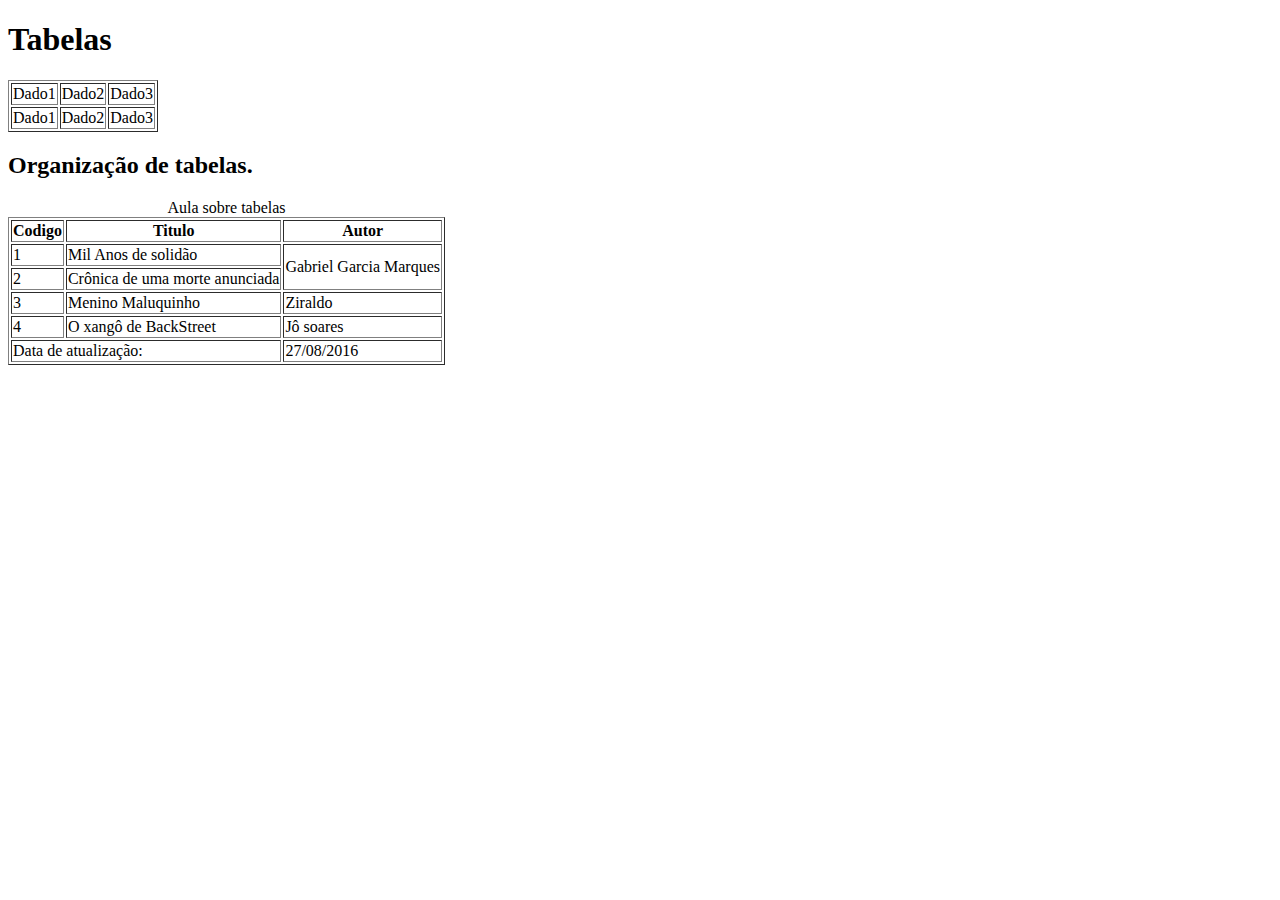
<file: 03/index.html>
<!DOCTYPE html>
<html lang="pt-BR">
<head>
  <meta charset="UTF-8">
  <meta name="viewport" content="width=device-width, initial-scale=1.0">
  <meta http-equiv="X-UA-Compatible" content="ie=edge">
  <title>Aula HTML - Tabelas</title>
</head>
<body>

  <h1>Tabelas</h1>

    <table border="1">
      <tr>
        <td>Dado1</td>
        <td>Dado2</td>
        <td>Dado3</td>
      </tr>
      <tr>
        <td>Dado1</td>
        <td>Dado2</td>
        <td>Dado3</td>
      </tr>
    </table>


<h2>Organização de tabelas.</h2>
<!-- -->
  <table border="1">
    <caption>Aula sobre tabelas</caption>
    <thead>
      <tr>
        <th>Codigo </th>
        <th>Titulo </th>
        <th>Autor </th>
      </tr>
    </thead>
    <tfoot>
      <tr>
        <td colspan="2">Data de atualização:</td>
        <td>27/08/2016</td>
      </tr>
    </tfoot>
    <tbody>
      <tr>
        <td>1</td>
        <td>Mil Anos de solidão</td>
        <td rowspan="2">Gabriel Garcia Marques</td>
      </tr>
      <tr>
        <td>2</td>
        <td>Crônica de uma morte anunciada</td>
      </tr>
      <tr>
        <td>3</td>
        <td>Menino Maluquinho</td>
        <td>Ziraldo</td>
      </tr>
      <tr>
        <td>4</td>
        <td>O xangô de BackStreet</td>
        <td>Jô soares</td>
      </tr>
    </tbody>
  </table>
</body>
</html>
</file>
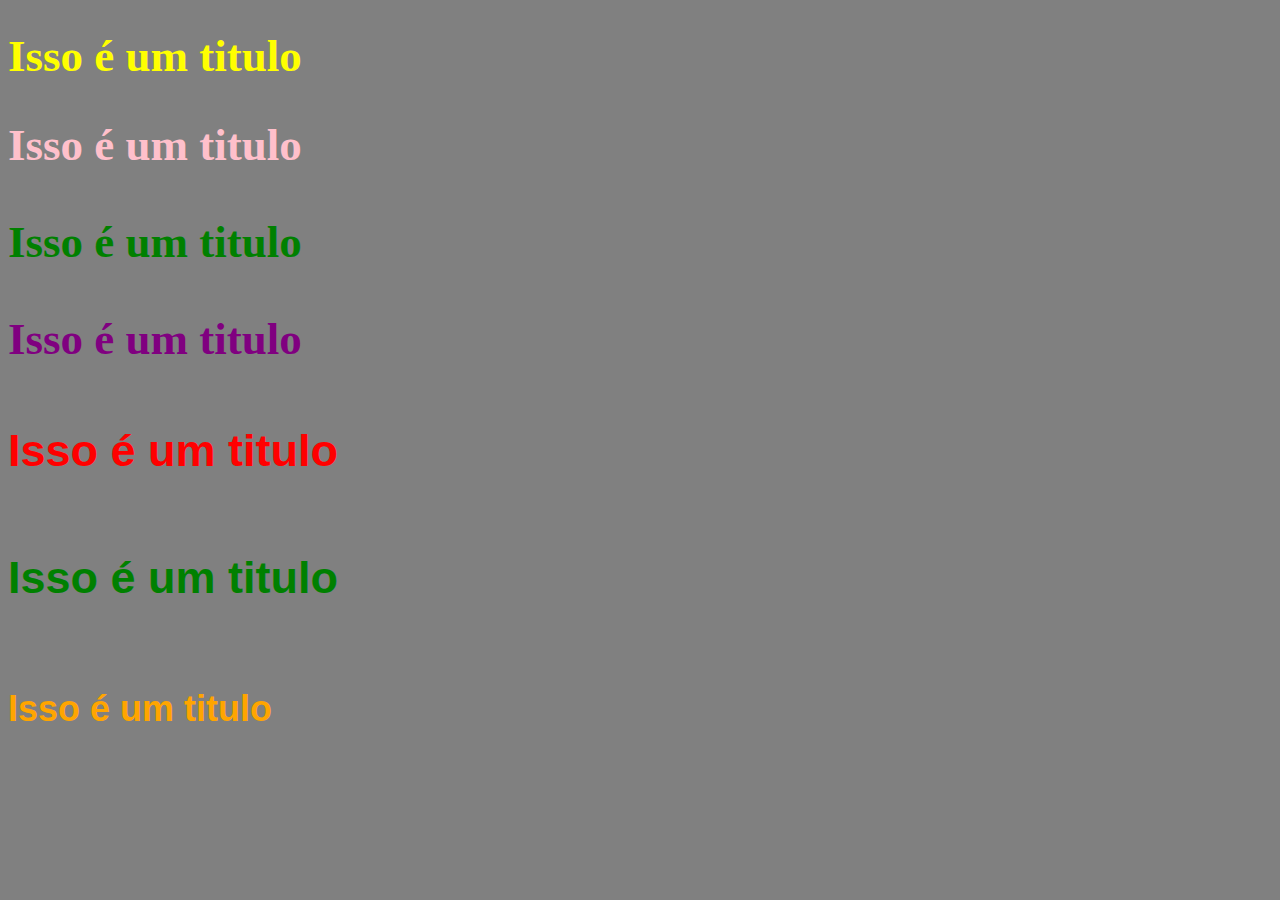
<file: css/01/index.html>
<!DOCTYPE html>
<html lang="pt-Br">
<head>
  <meta charset="UTF-8">
  <meta name="viewport" content="width=device-width, initial-scale=1.0">
  <meta http-equiv="X-UA-Compatible" content="ie=edge">
  <title>Aula Css</title>
  <link href="style.css" rel="stylesheet" type="text/css">

  <style>

      h1{  color : blue   }
      h1{  color: yellow }
      h3{   color: green  }
      h2{   color: yellow }

      h6{
         color     : yellow;
         font-size : 36px;
        }
      /*Seletor ID #*/
        #lilas{ color: purple}

        .marrom{
           color : brown;
           font-size: 40px;
        }

        *{
          font-family:  verdana;
          font-size: 45px;
        }

        .conteudoNoticia{
            color: red;
        }
        .conteudoEsporte{
          color: green
        }
        .conteudoEntre{
          color: orange
        }

        .estiloFonte{
          font-family: arial;
        }
  </style>

</head>

<body>

  <h1>Isso é um titulo</h1>
  <h2 style="color:pink">Isso é um titulo</h2>
  <h3>Isso é um titulo</h3>
  <h1 id="lilas">Isso é um titulo</h1>
  <h4  class="estiloFonte conteudoNoticia">Isso é um titulo</h4>
  <h5  class="estiloFonte conteudoEsporte">Isso é um titulo</h5>
  <h6  class="estiloFonte conteudoEntre">Isso é um titulo</h6>

</body>
</html>
</file>
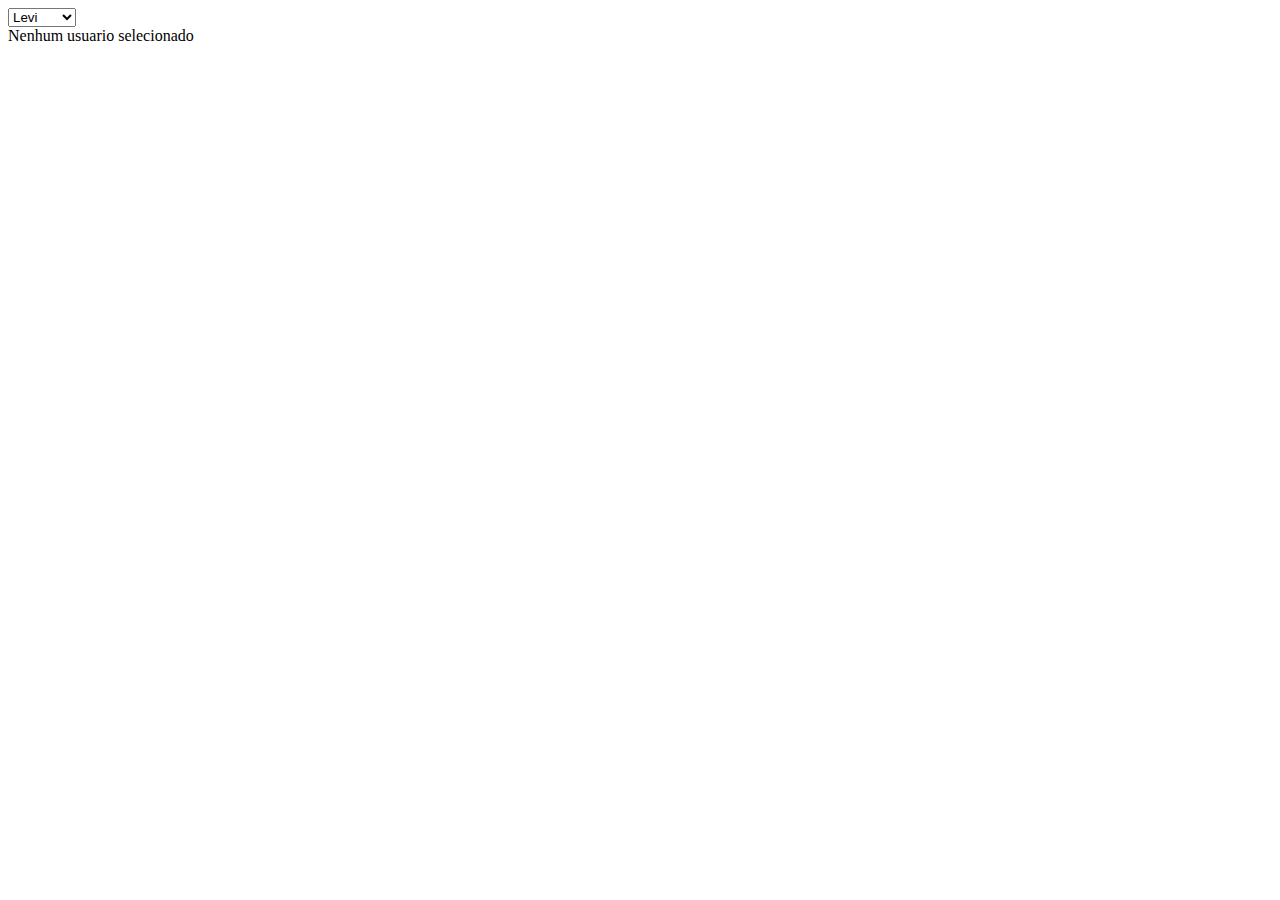
<file: js/ajax/index.html>
<!DOCTYPE html>
<html>
  <head>
    <meta charset="utf-8">
    <title> teste </title>
    <script
  src="https://code.jquery.com/jquery-3.1.1.min.js"
  integrity="sha256-hVVnYaiADRTO2PzUGmuLJr8BLUSjGIZsDYGmIJLv2b8="
  crossorigin="anonymous"></script>
  </head>
  <body>
      <!-- <input type="text" name="txtNome" id="nome" placeholder="Buscar um nome no vetor"><button>Buscar</button> -->
      <select id="nome">
          <option value="levi">Levi</option>
          <option value="gelton">Gelton</option>
          <option value="levitico">Levitivo</option>
      </select>
      <div id="lista">
Nenhum usuario selecionado
      </div>
  </body>
  <script src="./app.js" charset="utf-8"></script>
</html>
</file>
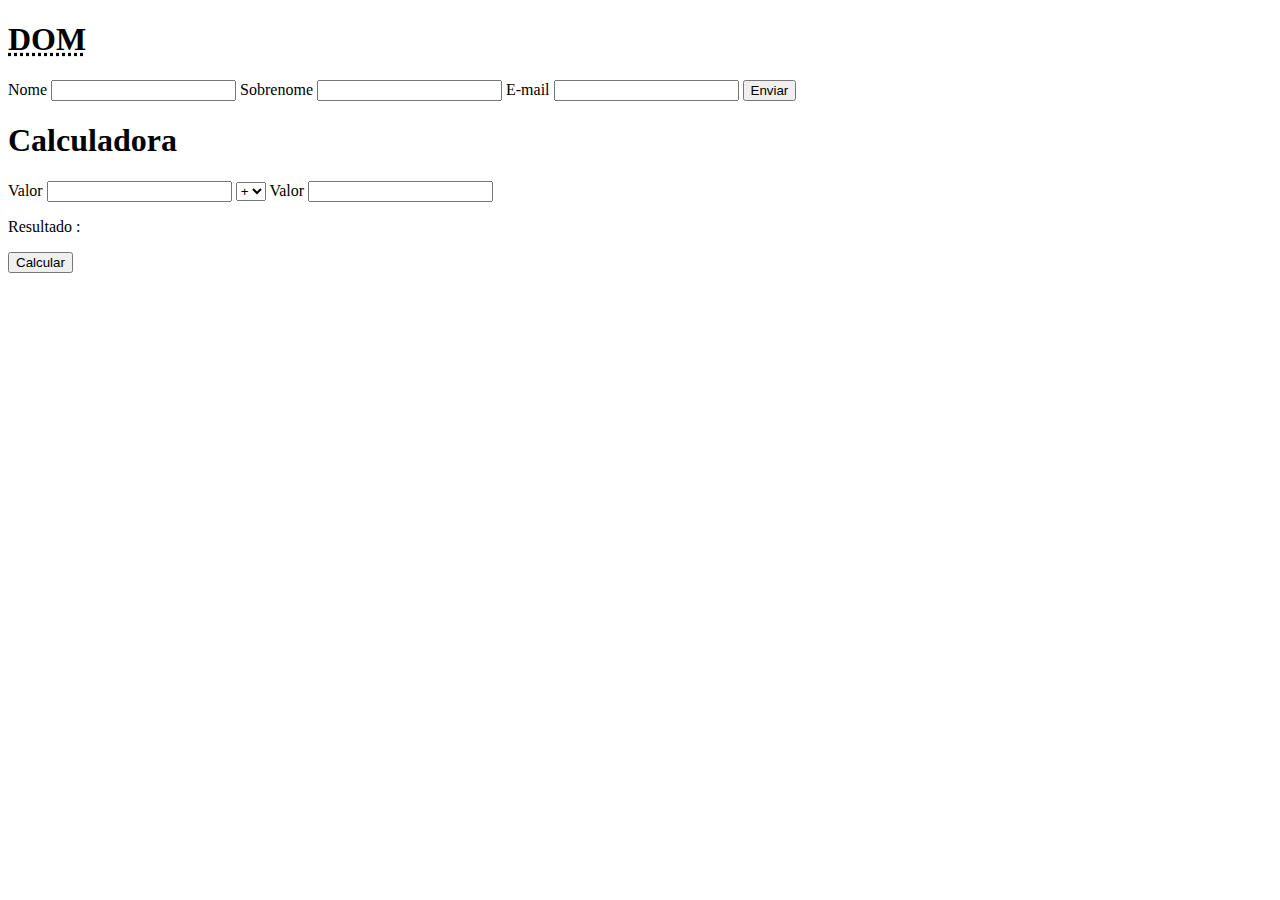
<file: js/dom/index.html>
<!DOCTYPE html>
<html lang="pt-br">
<head>
  <meta charset="UTF-8">
  <meta name="viewport" content="width=device-width, initial-scale=1.0">
  <meta http-equiv="X-UA-Compatible" content="ie=edge">
  <title>Dom - Documento object Model</title>
</head>
<body>
  <h1>
    <abbr title="Documento object Model">DOM</abbr>
  </h1>
  <form action="#">
    <label for="nome">Nome</label>
    <input type="text" id="nome" class="nome">

    <label for="sobrenome">Sobrenome</label>
    <input type="text" id="sobrenome" class="nome">

    <label for="email">E-mail</label>
    <input type="email" id="email">

    <button>Enviar</button>
  </form>
  <form action="#" name="calculo">
    <h1>Calculadora</h1>
    <label for="n1">Valor </label>
    <input type="text" name="n1" id="n1">

    <select name="operado" id="op">
      <option value="sum">+</option>
      <option value="sub">-</option>
      <option value="mult">*</option>
      <option value="div">/</option>
    </select>

    <label for="n2">Valor </label>
    <input type="text" name="n2" id="n2">


    <p>Resultado :<span></span></p>

    <button id="calc">Calcular</button>

  </form>
  <script src="./js/app.js"></script>
</body>
</html>
</file>
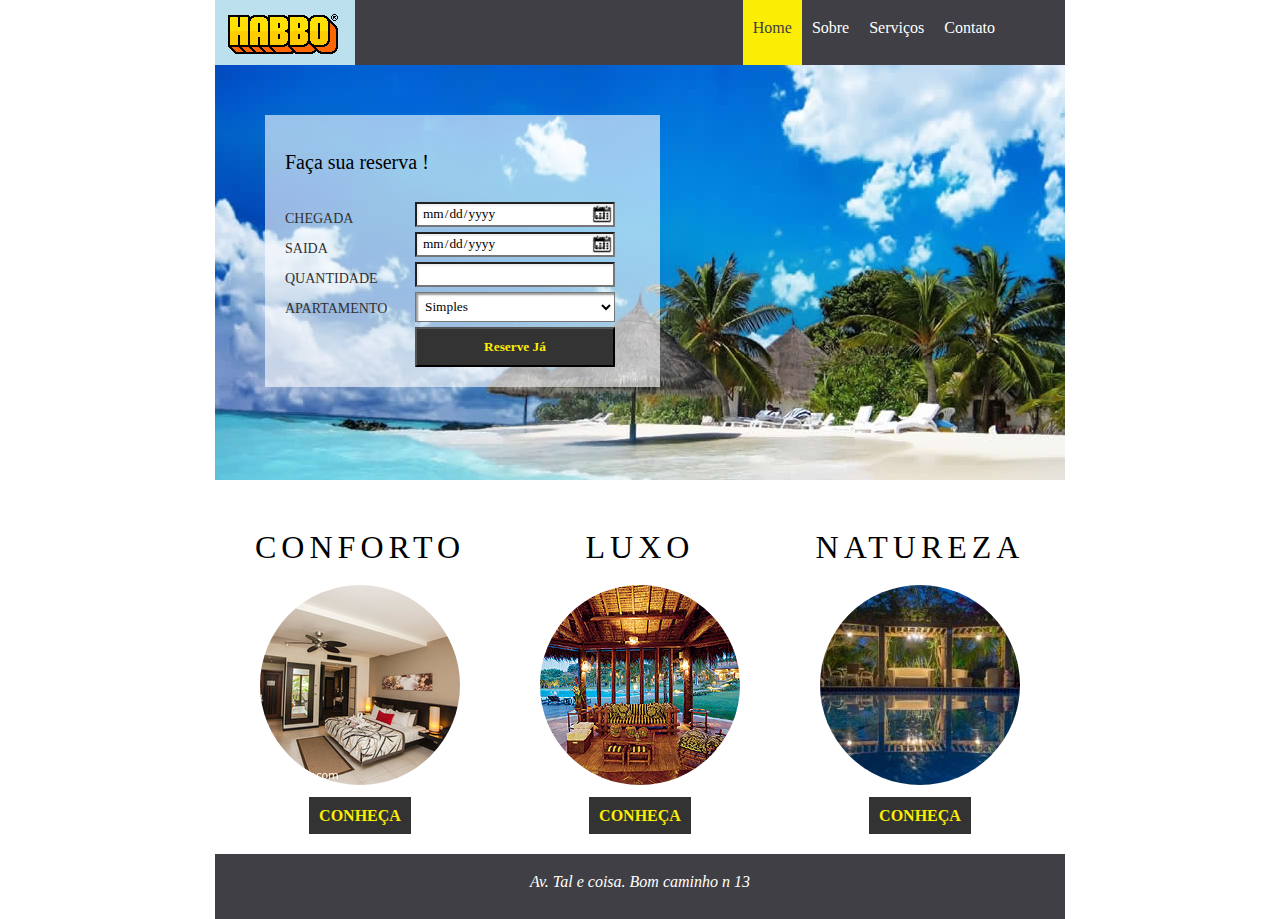
<file: projetos/exercicio/exercicio1/index.html>
<!DOCTYPE html>
<html lang="en">
<head>
  <meta charset="UTF-8">
  <meta name="viewport" content="width=device-width, initial-scale=1.0">
  <meta http-equiv="X-UA-Compatible" content="ie=edge">
  <link rel="stylesheet" href="css/reset.css" type="text/css">
  <link rel="stylesheet" href="css/style.css" type="text/css">

  <title>Hotel do rasta</title>
</head>
<body>
  <div id="site">
    <header>
      <img src="img/habbo-logo.png" alt="logo" title="Logomarca do site ">
      <nav>
        <a href="#">Contato</a>
        <a href="#">Serviços</a>
        <a href="#">Sobre</a>
        <a href="#" class="active">Home</a>
      </nav>
      <section id="banner">
        <form action="#">
          <h2>Faça sua reserva !</h2>
          <label for="chegada">Chegada</label>
          <input type="date" name="chegada" id="chegada">
          <label for="saida">Saida</label>
          <input type="date" id="saida" name="saida">
          <label for="quantidade">Quantidade</label>
          <input type="number" min="1" id="quantidade" name="quatidade">
          <label for="apt">Apartamento</label>
          <select name="apt" id="apt">
            <option value="sg">Simples</option>
            <option value="lx">Luxo</option>
            <option value="nt">Natura</option>
          </select>
          <button>Reserve Já</button>
        </form>
      </section>
    </header>
    <article>
      <section class="apartamentos">
        <h1>Conforto</h1>
        <img src="img/apt-Conforto.jpg" alt="Imagem do apartamento tipo conforto" title="Quarto confortável poente com sol entrando pela janela no fim de tarde">
        <a href="#" title="Informes detalhadas sobre o apartamento conforto">Conheça</a>
      </section>
      <section class="apartamentos">
        <h1>Luxo</h1>
        <img src="img/apt-luxo.jpg" alt="Imagem do apartamento luxo" title="Apartamento clima louge indiano, com estrutura de bambu.">
        <a href="#" title="Informes detalhadas sobre o apartamento lux">Conheça</a>
      </section>
      <section class="apartamentos">
        <h1>Natureza</h1>
        <img src="img/apt-natura.jpg" alt="imagem do aparamento natura" title="Apartamento com muito verde das plantas. Beira de piscina e bem localizado.">
        <a href="#" title="Informes detalhadas sobre o apartamento natureza">Conheça</a>
      </section>
    </article>
    <footer>
      <address>Av. Tal e coisa. Bom caminho n 13</address>
    </footer>
  </div>
</body>
</html>
</file>
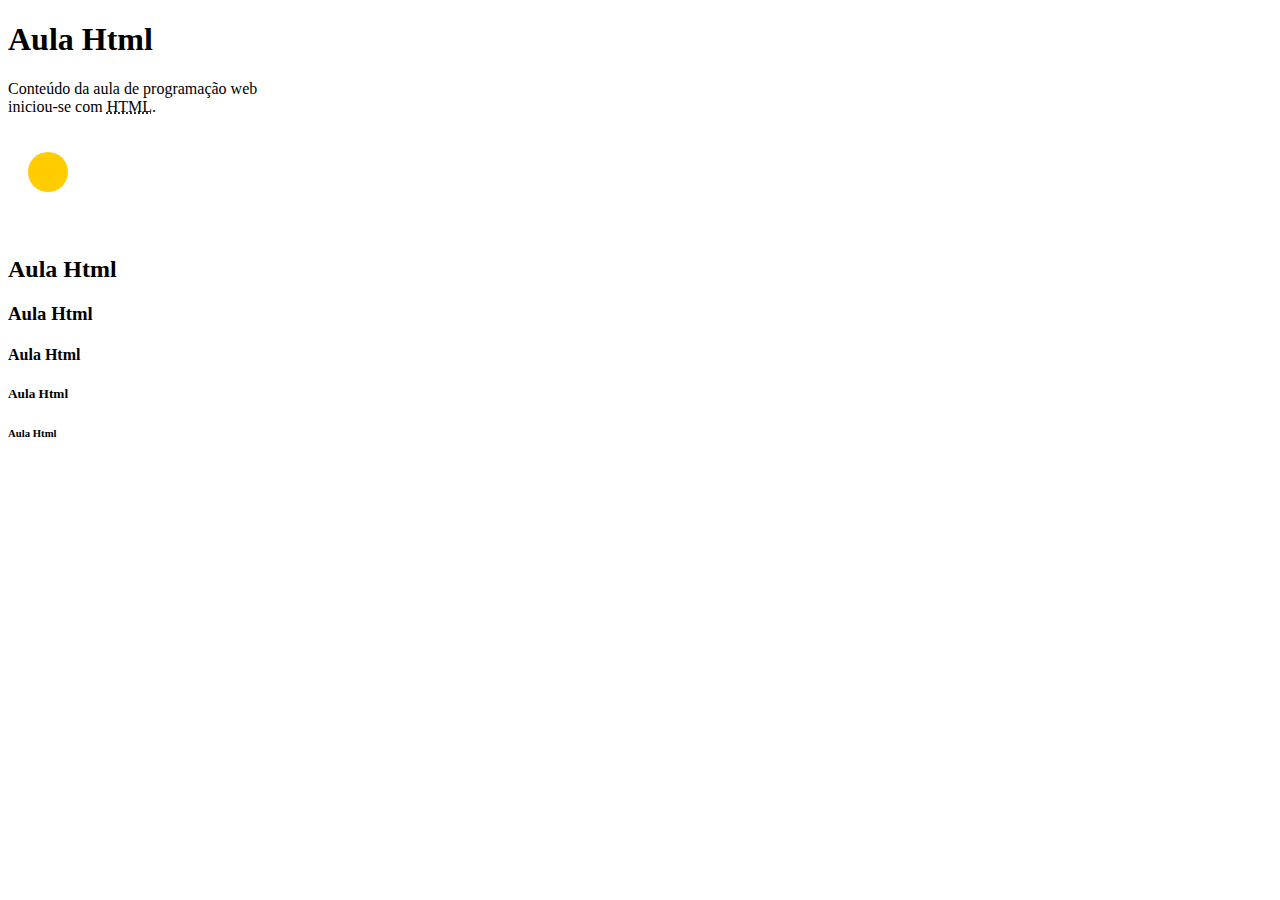
<file: 01/01.html>
<!-- Informação de DOCTYPE -->
<!DOCTYPE html>
<!-- INICIO ESTRUTURA HTML -->
<html lang="pt-BR"> <!-- PROPRIEDADE LINGUAGEM ATRIBUIDA -->
  <head>  <!-- ÁREA CONCEITUAL -->
    <meta charset="utf-8">
    <meta description="Primeira aula sobre HTML">
    <meta keywords="aula de html, html, senai, tecnologia">
    <title>Aula de html</title>
    <link type="icon" href="[data-uri]" rel="shortcut icon">
  </head>
  <body> <!-- CORPO OU ÁREA VISÍVEL -->
      <h1>Aula Html</h1>
      <p>
        Conteúdo da aula de programação web<br>
        iniciou-se com <abbr title="Hipertext Markup Language">HTML</abbr>.
      </p>
      <img src="./icon.svg">
      <h2>Aula Html</h2>
      <h3>Aula Html</h3>
      <h4>Aula Html</h4>
      <h5>Aula Html</h5>
      <h6>Aula Html</h6>
  </body>
</html>
</file>
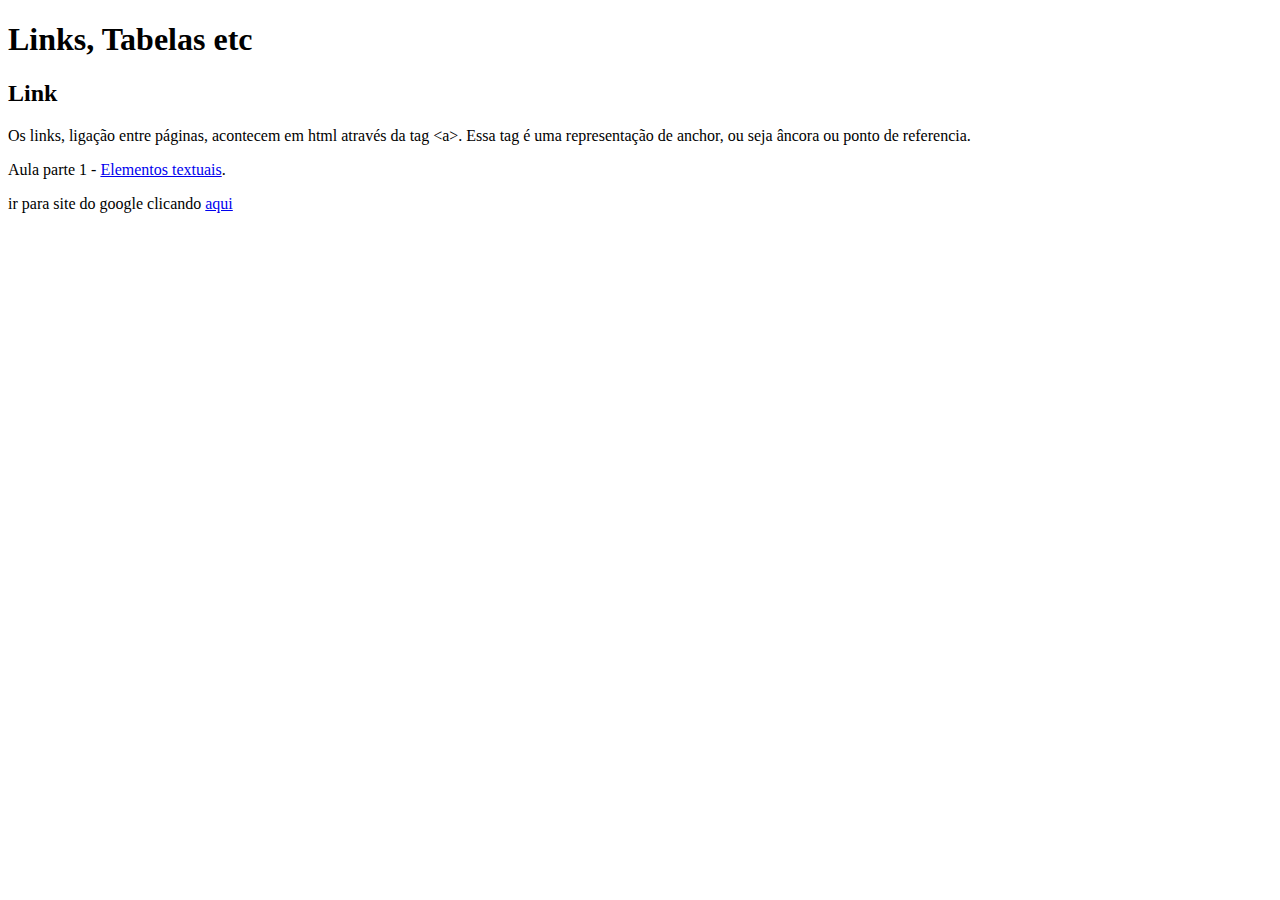
<file: 02/aula-part2.html>
<!DOCTYPE html>
<html lang="en">
<head>
  <meta charset="UTF-8">
  <meta name="viewport" content="width=device-width, initial-scale=1.0">
  <meta http-equiv="X-UA-Compatible" content="ie=edge">
  <title>Aula 2 - parte 2</title>
</head>
<body>
  <h1>Links, Tabelas etc</h1>
  <h2>Link</h2>
  <p> Os links, ligação entre páginas, acontecem em html através da tag &lt;a&gt;. Essa tag é uma representação de anchor, ou seja âncora ou ponto de referencia. </p>
  <p>Aula parte 1 - <a href="index.html">Elementos textuais</a>.</p>
  <p>ir para site do google clicando <a href="http://www.google.com" target="_blank">aqui</a> </p>
</body>
</html>
</file>
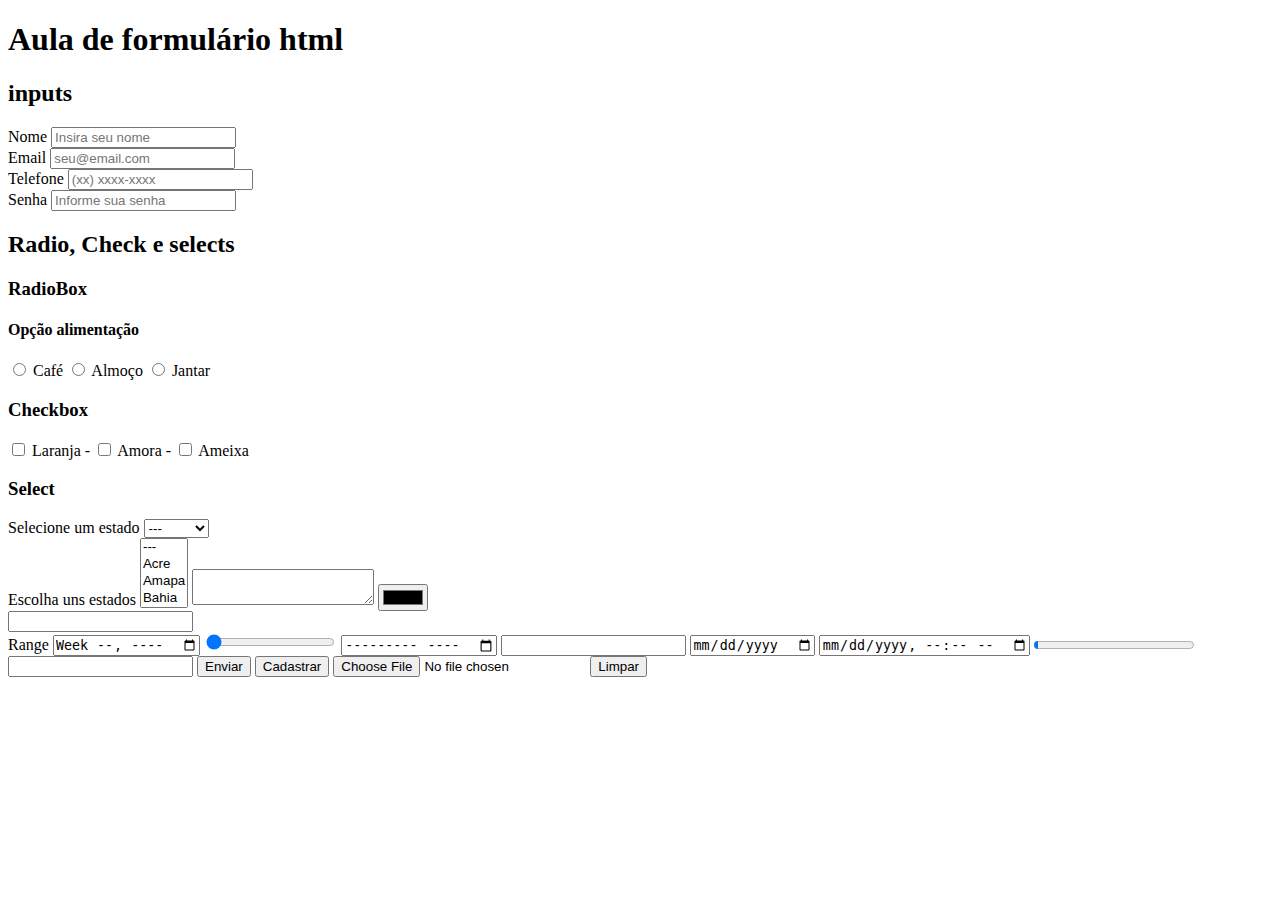
<file: 03/formulario.html>
<!DOCTYPE html>
<html lang="pt-br">
<head>
  <meta charset="UTF-8">
  <meta name="viewport" content="width=device-width, initial-scale=1.0">
  <meta http-equiv="X-UA-Compatible" content="ie=edge">
  <title>Formulário</title>
</head>
<body>
  <h1>Aula de formulário html</h1>

  <form name="cadastro" action="formulario.html" method="post">
    <h2>inputs</h2>
    <label for="nome">Nome</label>
    <input type="text" id="nome" name="txt_nome" placeholder="Insira seu nome" required>
<br>
    <label for="email">Email</label>
    <input type="email" id="email" name="txt_email" placeholder="seu@email.com" required>

<br>
    <label for="telefone">Telefone</label>
    <input type="tel" id="telefone" name="txt_tel" placeholder="(xx) xxxx-xxxx">
<br>

  <label for="senha">Senha</label>
  <input type="password" name="senha" id="senha" placeholder="Informe sua senha">
<br>

  <h2>Radio, Check e selects</h2>
    <h3>RadioBox</h3>
    <h4>Opção <de></de> alimentação</h4>
    <input type="radio" name="alimento" value="c" id="cafe">
    <label for="cafe">Café</label>
    <input type="radio" name="alimento" value="a" id="almoco">
    <label for="almoco">Almoço</label>
    <input type="radio" name="alimento" value="j" id="jantar">
    <label for="jantar">Jantar</label>
<br>

  <h3>Checkbox</h3>

  <input type="checkbox" name="frutas" value="laranja" id="laranja">
  <label for="laranja">Laranja - </label>

  <input type="checkbox" name="frutas" value="amora" id="amora">
  <label for="amora">Amora - </label>

  <input type="checkbox" name="frutas" value="ameixa" id="ameixa">
  <label for="ameixa">Ameixa</label>

<br>

  <h3>Select</h3>
  <label for="estado">Selecione um estado</label>
  <select name="estado" id="estado">
    <option value="">---</option>
    <option value="Ac">Acre</option>
    <option value="Am">Amapa</option>
    <option value="Ba">Bahia</option>
    <option value="Ce">Ceará</option>
  </select>
<br>
<label for="Escholhaestado">Escolha uns estados</label>
<select name="escolhaEstado" id="Escholhaestado" multiple>
  <option value="">---</option>
  <option value="Ac">Acre</option>
  <option value="Am">Amapa</option>
  <option value="Ba">Bahia</option>
  <option value="Ce">Ceará</option>
</select>
<textarea>

</textarea>
<input type="color" id="cor" onchange="mudarCor()">
<br>
<input type="number" min="0">
<br>
<label for="">Range</label>
<input type="week">
<input type="range"id="range" min="0" max="100" value="0">
<input type="month">
<input type="search">
<input type="date">
<input type="datetime-local">
<progress min="0" value="3" max=100 id="pg"></progress
<br>
<datalist>
  <option value"ba">Bahia</option>
  <option value"ba">Bahia</option>
  <option value"ba">Bahia</option>
</datalist>
<input type="password">
<keygen name="security">
  <button>Enviar</button>

  <input type="submit" value="Cadastrar">
  <input type="file">
  <input type="reset" name="" id="" value="Limpar">

  </form>
</body>

</html>
</file>
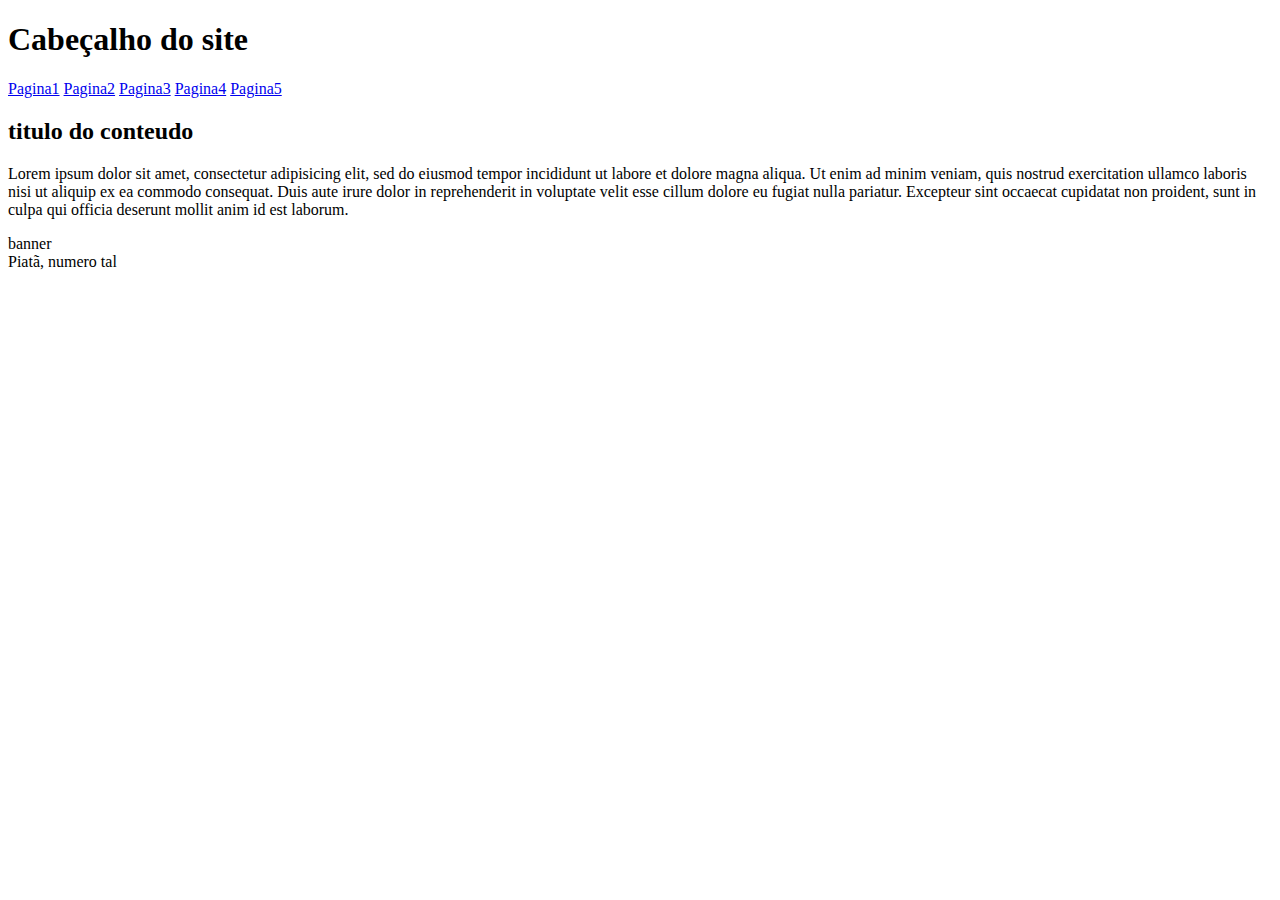
<file: 04/estrutura.html>
<!DOCTYPE html>
<html lang="pt-BR">
<head>
  <meta charset="UTF-8">
  <meta name="viewport" content="width=device-width, initial-scale=1.0">
  <meta http-equiv="X-UA-Compatible" content="ie=edge">
  <title>Estrutura semantica</title>
</head>
<body>
  <div id="site">
    <div id="header">
      <h1>Cabeçalho do site</h1>
      <div id="menu">
        <a href="#">Pagina1</a>
        <a href="#">Pagina2</a>
        <a href="#">Pagina3</a>
        <a href="#">Pagina4</a>
        <a href="#">Pagina5</a>
      </div>
    </div>
   <div class="post">
     <h2>titulo do conteudo</h2>
     <p>Lorem ipsum dolor sit amet, consectetur adipisicing elit, sed do eiusmod tempor incididunt ut labore et dolore magna aliqua. Ut enim ad minim veniam, quis nostrud exercitation ullamco laboris nisi ut aliquip ex ea commodo consequat. Duis aute irure dolor in reprehenderit in voluptate velit esse cillum dolore eu fugiat nulla pariatur. Excepteur sint occaecat cupidatat non proident, sunt in culpa qui officia deserunt mollit anim id est laborum.</p>
   </div>
   <div id="sidebar">banner</div>
   <div id="rodape">Piatã, numero tal</div>
 </div>
</body>
</html>
</file>
<file: css/01/style.css>
body{ background: grey}
h1{ color: black }
#lilas{ color: purple}
</file>
<file: projetos/exercicio/exercicio1/css/style.css>
*{
  font-family: verdana;
}
body{
  margin: 0 !important;
}
div#site{
  width: 850px;
  margin: 0 auto;
}

header,article,footer,section#banner{
  width: 850px;
  float: left;
}
header img{
  width: 140px;
  float: left;
}

header nav{
  width: 710px;
  height: 65px;
  background: #403F45;
  float: left;
}

header nav{
  text-align: right;
  padding-right: 60px;
  box-sizing: border-box;
}

header nav a {
    color: #fff;
    height: 65px;
    float: right;
    padding: 20px 10px;
    box-sizing: border-box;
    text-decoration: none;
}

header nav a:hover,header nav .active,section.apartamentos a:hover{
  background: #FBED04;
  color: #403F45;
}
section#banner{
  height: 415px;
  padding-top: 50px;
  padding-left: 50px;
  box-sizing: border-box;
  background-image: url('../img/bgBanner.jpg');
}

section#banner form{
  width: 355px;
  padding: 20px;
  float: left;
  background: rgba(255, 255, 255, 0.6);
}

section#banner form h2{
  font-size: 20px;
  margin-bottom: 30px;
  color: #000;
  font-weight: lighter;

}

section#banner form label{
  float: left;
  width: 130px;
  font-size: 14px;
  text-transform: uppercase;
  color: #313131;
  margin-top: 10px;
}
section#banner form input, section#banner form select{
  width: 200px;
  height: 25px;
  margin-bottom: 5px;
  padding: 5px;
  box-sizing: border-box;
  box-shadow: inset 2px 2px 2px #eee;
  background: #fff;
}
input[type="date"]{
  background: url('../img/ico-calendar.jpg') !important;
  background-repeat: no-repeat !important;
  background-position-x: 175px !important;
  background-color: #fff !important;
}

section#banner form select{
  height: 30px;
  box-shadow: inset 2px 2px 2px #999;
}
section#banner form button, section.apartamentos a{
  padding: 10px;
  background: #333333;
  color: #FBED04;
  width: 200px;
  margin-left: 130px;
  font-weight: bold;
}

article{
  padding: 30px 10px;
  box-sizing: border-box;
}

article section.apartamentos{
  width: 270px;
  margin-right: 10px;
  float: left;
  text-align: center;

}
article section.apartamentos:nth-child(3){
  margin-right: 0;
}

article section.apartamentos h1{
  text-transform: uppercase;
  font-weight: lighter;
  letter-spacing: 5px;
}
article section.apartamentos img{
  width: 200px;
  border-radius: 50%;
  margin-bottom: 20px;
}

section.apartamentos a{
  margin-left: 0;
  font-weight: bold;
  text-decoration: none;
  text-transform: uppercase;
  font-size: 16px;
  width: 200px !important;

}
 footer{
   height: 65px;
   background: #403F45;
   text-align: center;
   padding-top: 20px;
   box-sizing: border-box;
 }
 footer address{

   color : #fff;
 }











/**/
</file>
